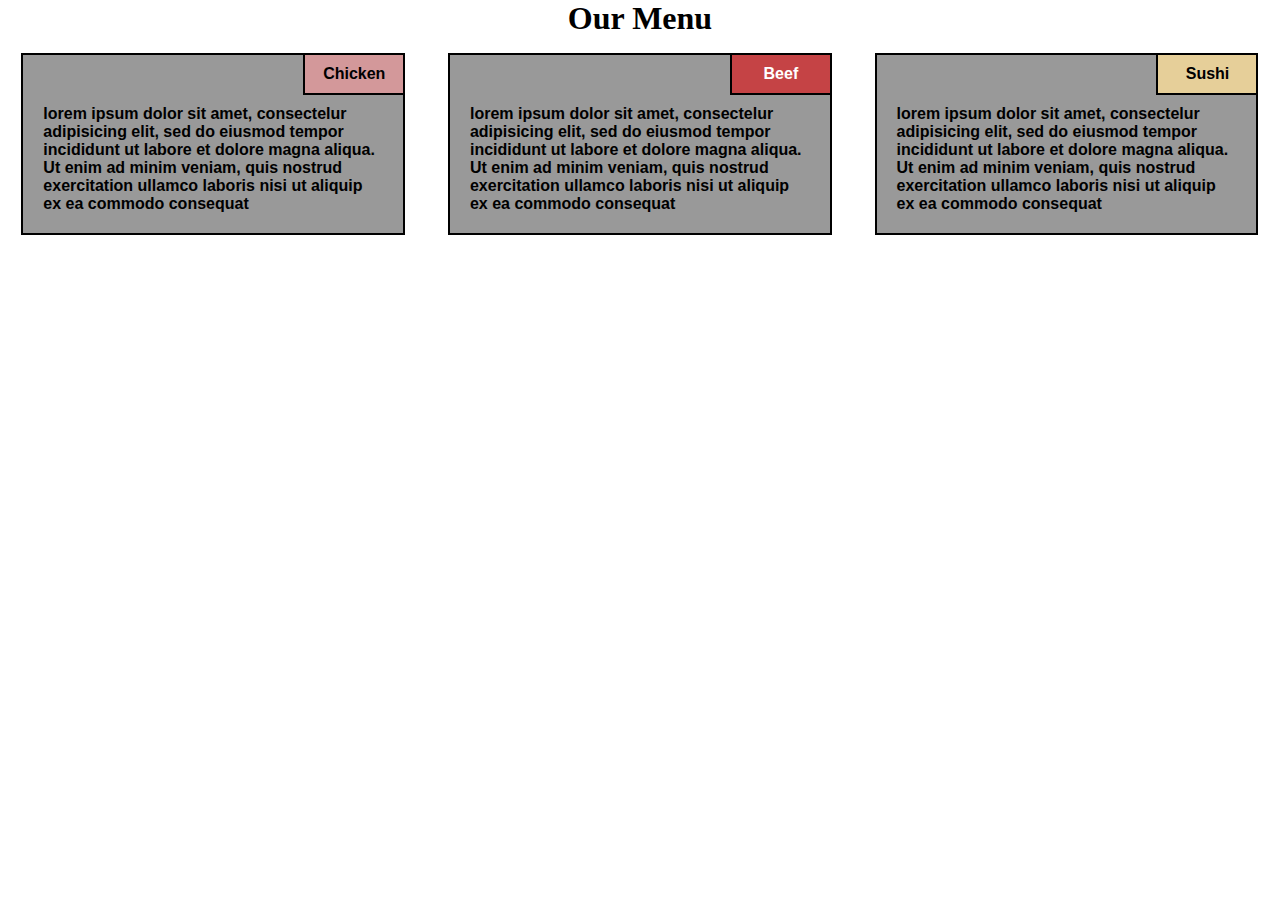
<file: module2-solution/index.html>
<!DOCTYPE html>
<html lang="en"> <!-- ISO English Language -->
    <head>
        <meta charset="utf-8"> <!-- Encode utf8 -->
        <meta name="viewpoint" content="width=device-width, initial-scale=1"> <!-- Disable browser auto-scaling**/ -->
        <link rel="stylesheet" href="styles.css"> <!-- referance style.css -->
        <title>Our Menu</title>
    </head>
    <body>
        <h1>Our Menu</h1>
        <div class="row"> <!-- Row division manager-->
          <section class="col-lg col-md"> <!-- Column section manager -->
            <div class="container"> <!-- Container division manager -->
              <p class="menu" style="background-color: #d3989a">Chicken</p> <!-- menu paragraph manager -->
              <p class="description">lorem ipsum dolor sit amet, <!-- description paragraph manager -->
                consectelur adipisicing elit, sed do eiusmod tempor incididunt ut
                labore et dolore magna aliqua. Ut enim ad minim veniam, quis nostrud
                exercitation ullamco laboris nisi ut aliquip ex ea commodo consequat</p>
            </div>
          </section>
          <section class="col-lg col-md">
            <div class="container">
              <p class="menu" style="background-color: #c54345; color: white;">Beef</p>
              <p class="description">lorem ipsum dolor sit amet,
                consectelur adipisicing elit, sed do eiusmod tempor incididunt ut
                labore et dolore magna aliqua. Ut enim ad minim veniam, quis nostrud
                exercitation ullamco laboris nisi ut aliquip ex ea commodo consequat</p>
          </section>
          <section class="col-lg col-md_2">
            <div class="container" id="thirdContainer">
              <p class="menu" style="background-color: #e6cf99">Sushi</p>
              <p class="description">lorem ipsum dolor sit amet,
                consectelur adipisicing elit, sed do eiusmod tempor incididunt ut
                labore et dolore magna aliqua. Ut enim ad minim veniam, quis nostrud
                exercitation ullamco laboris nisi ut aliquip ex ea commodo consequat</p>
          </section>
        </div>

    </body>
</html>
</file>
<file: module2-solution/styles.css>
* { /*Global style*/
    box-sizing: border-box; /*content-box to border-box*/
    margin: 0; /*no margin*/
    padding: 0; /*no padding*/
}
h1 { /*Header style*/
    text-align: center; /*centre text*/
}
.row { /*row style*/
  width: 100%; /*Occupied the entire division*/
}
section { /*Section and child style*/
  font-family:Arial, Helvetica, sans-serif; /*Adopt this front*/
  color: black; /*black text*/
  font-weight: bold; /*bold text*/
}
div.container{ /*Container style*/
  border: 2px solid black; /*border*/
  background-color: #999999; /*background color*/
  width: 90%; /*percentage of occupying the division*/
  height: auto; /*Auto adjust height based on content*/
  margin: 0 auto; /*container auto margin*/
  margin-top: 1em; /*container set top margin*/
}
P.menu{ /*menu style*/
  float: right; /*achor to the right*/
  border-bottom: 2px solid black; /*bottom border*/
  border-left: 2px solid black; /*left border*/
  width: 100px; /*width of 100px*/
  padding: 10px; /*10px padding*/
  text-align: center; /*centre text*/
}
P.description{ /*description style*/
  clear: both; /*unfloat both left right*/
  padding: 10px; /*10px padding*/
  margin: 10px; /*10px margin*/
}
/********** Large devices only **********/
@media (min-width: 992px) {
  .col-lg{
    float: left;
    width: 33.33%; /*one third of the div*/
  }
}

/********** Medium devices only **********/
@media (min-width: 768px) and (max-width: 991px) {
  .col-md{
    float: left;
    width: 50%; /*Hald of the division*/
  }
  .col-md_2{
    float: left;
    width: 100%; /*full division*/
  }
  #thirdContainer{
    width: 95%;
  }
}
</file>
